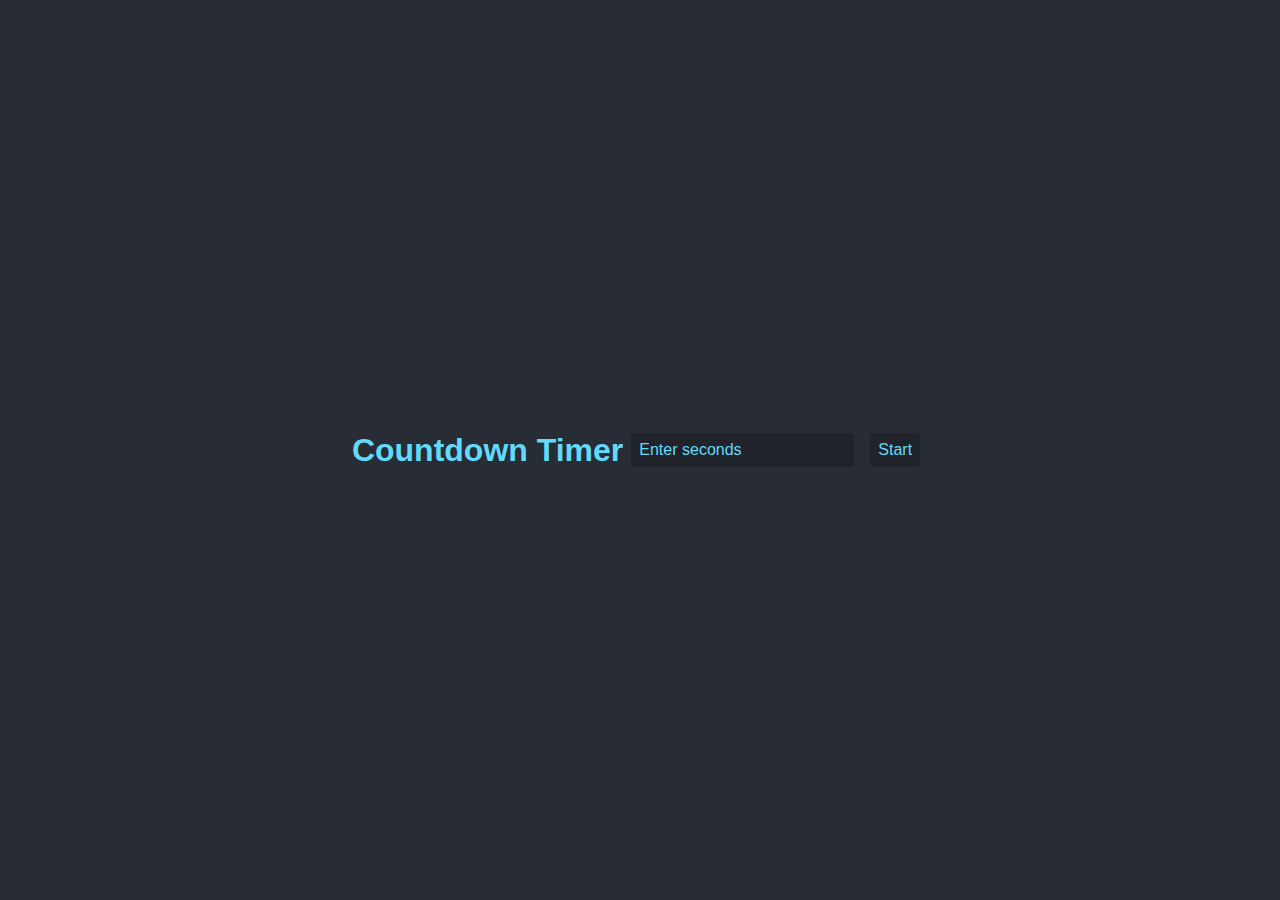
<file: project1/countdown_timer/index.html>
<!DOCTYPE html>
<html lang="en">
<head>
    <meta charset="UTF-8">
    <meta name="viewport" content="width=device-width, initial-scale=1.0">
    <title>Countdown Timer</title>
    <style>
        body {
            display: flex;
            justify-content: center;
            align-items: center;
            height: 100vh;
            background-color: #282c34;
            color: #61dafb;
            font-family: Arial, sans-serif;
            margin: 0;
        }

        .countdown {
            display: flex;
            flex-direction: column;
            align-items: center;
            text-align: center;
        }

        .countdown h1 {
            font-size: 3rem;
            margin-bottom: 2rem;
        }

        .timer {
            display: flex;
            gap: 1rem;
        }

        .timer div {
            display: flex;
            flex-direction: column;
            align-items: center;
            background: #20232a;
            padding: 1rem;
            border-radius: 0.5rem;
        }

        .timer div span {
            font-size: 2rem;
        }

        .timer div small {
            margin-top: 0.5rem;
            font-size: 0.875rem;
            color: #61dafb;
        }

        input[type="number"], button {
            font-size: 1rem;
            padding: 0.5rem;
            margin: 0.5rem;
            border: none;
            border-radius: 0.25rem;
            background: #20232a;
            color: #61dafb;
        }

        input[type="number"]::placeholder {
            color: #61dafb;
        }

        button {
            cursor: pointer;
            transition: background 0.3s;
        }

        button:hover {
            background: #61dafb;
            color: #20232a;
        }

        #timerdisplay, #message {
            margin-top: 1rem;
            font-size: 1.5rem;
        }
    </style>
</head>
<body>
    <h1>Countdown Timer</h1>
    <input type="number" id="secondinput" placeholder="Enter seconds">
    <button onclick="startcountdown()">Start</button>
    <p id="timerdisplay"></p>
    <p id="message"></p>
    <script>
        function startcountdown() {
            const secondinput = document.getElementById("secondinput");
            let time = parseInt(secondinput.value);
            const timer = document.getElementById("timerdisplay");
            const message = document.getElementById("message");

            if (isNaN(time) || time <= 0) {
                alert("Please enter a valid time");
                return;
            }

            const countdown = setInterval(() => {
                if (time <= 0) {
                    clearInterval(countdown);
                    timer.textContent = "Time's up!";
                    message.textContent = "Congratulations! You've completed your countdown";
                    return;
                } else {
                    timer.textContent = `${time} seconds remaining`;
                    time--;
                }
            }, 1000);
        }
    </script>
</body>
</html>
</file>
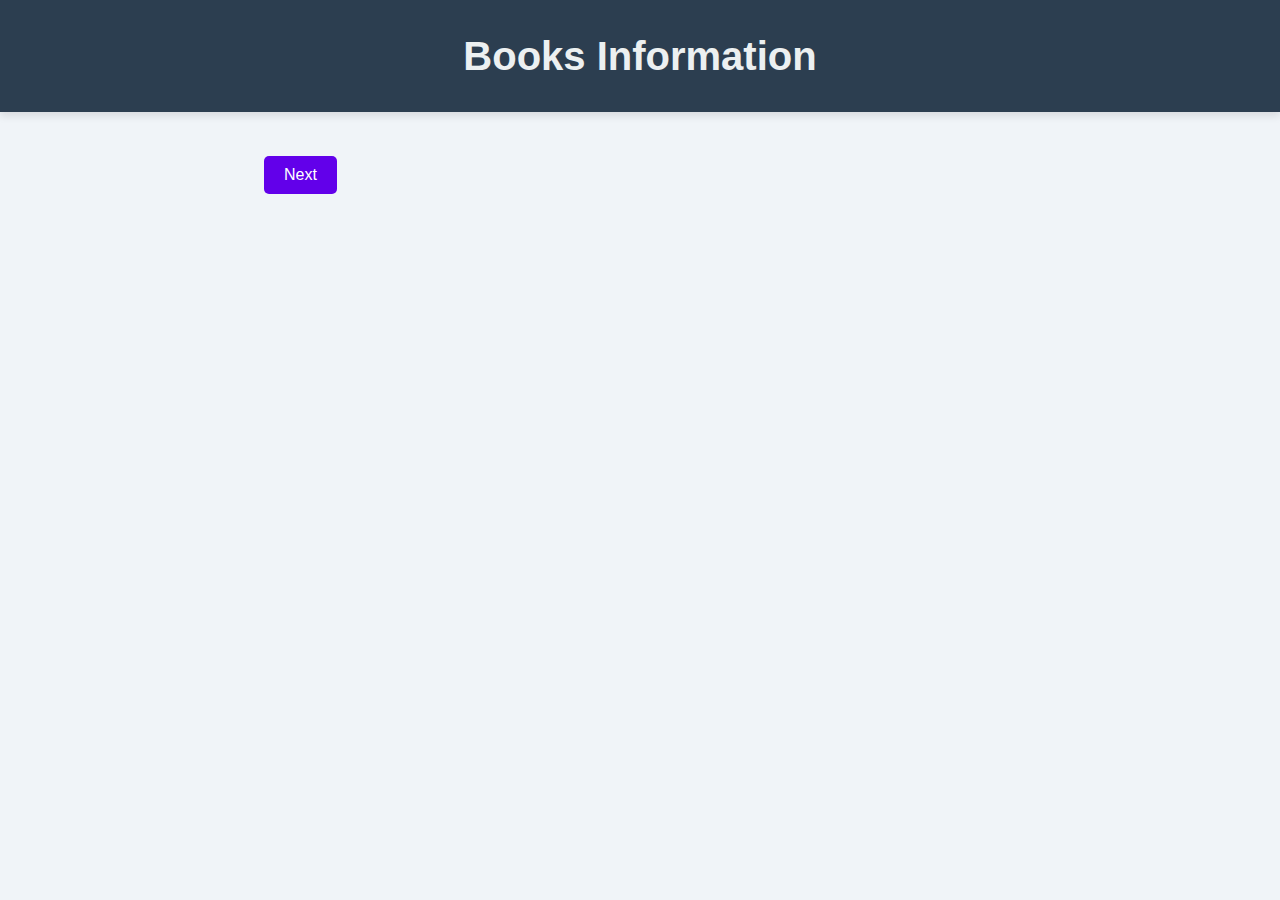
<file: project1/library_books/index.html>
<!DOCTYPE html>
<html lang="en">
<head>
    <meta charset="UTF-8">
    <meta name="viewport" content="width=device-width, initial-scale=1.0">
    <title>Books</title>
    <link rel="stylesheet" href="style.css">
</head>
<body>
    <header>
        <h1>Books Information</h1>
    </header>
    <main>
        <div class="book-container"></div>
        <button onclick="fetchBooks()" class="btn">Next</button>
    </main>
    <script src="app.js"></script>
</body>
</html>
</file>
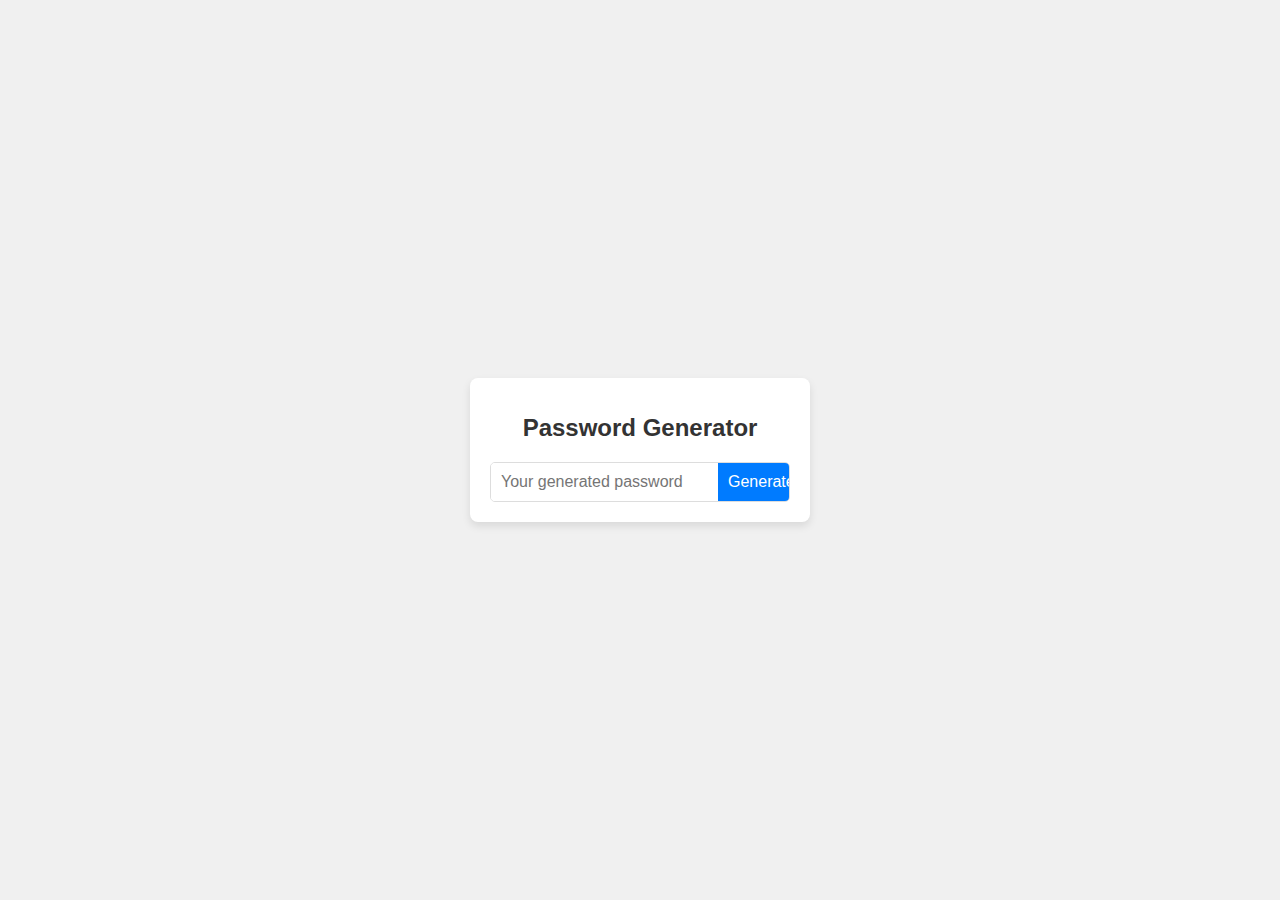
<file: project1/Random_password/index.html>
<!DOCTYPE html>
<html lang="en">
<head>
    <meta charset="UTF-8">
    <meta name="viewport" content="width=device-width, initial-scale=1.0">
    <title>Password Generator</title>
    <link rel="stylesheet" href="style.css">
</head>
<body>
    <div class="container">
        <h1>Password Generator</h1>
        <div class="generator">
            <input type="text" id="password" placeholder="Your generated password" readonly>
            <button    onclick="createpassword()" id="generate-btn">Generate</button>
        </div>
    </div>
    <script src="app.js"></script>
</body>
</html>
</file>
<file: project1/Random_password/style.css>
/* style.css */

body {
    font-family: Arial, sans-serif;
    background-color: #f0f0f0;
    display: flex;
    justify-content: center;
    align-items: center;
    height: 100vh;
    margin: 0;
}

.container {
    background-color: #ffffff;
    box-shadow: 0 4px 8px rgba(0, 0, 0, 0.1);
    border-radius: 8px;
    padding: 20px;
    text-align: center;
    width: 300px;
}

h1 {
    margin-bottom: 20px;
    font-size: 1.5em;
    color: #333;
}

.generator {
    display: flex;
    justify-content: space-between;
    align-items: center;
    border: 1px solid #ddd;
    border-radius: 5px;
    overflow: hidden;
}

#password {
    border: none;
    padding: 10px;
    flex-grow: 1;
    outline: none;
    font-size: 1em;
}

#generate-btn {
    background-color: #007BFF;
    border: none;
    padding: 10px;
    cursor: pointer;
    color: #ffffff;
    font-size: 1em;
}

#generate-btn:hover {
    background-color: #0056b3;
}
</file>
<file: project1/library_books/style.css>
/* Basic Reset */
* {
    margin: 0;
    padding: 0;
    box-sizing: border-box;
}

body {
    font-family: 'Segoe UI', Tahoma, Geneva, Verdana, sans-serif;
    line-height: 1.6;
    background-color: #f0f4f8;
    color: #333;
}
.book-container {
    margin: 20px;
  }
  .book {
    border: 1px solid #ccc;
    padding: 10px;
    margin-bottom: 10px;
    border-radius: 5px;
  }
header {
    background-color: #2c3e50;
    color: #ecf0f1;
    padding: 1.5rem;
    text-align: center;
    box-shadow: 0 4px 8px rgba(0, 0, 0, 0.1);
}

h1 {
    font-size: 2.5rem;
}

main {
    padding: 1.5rem;
    max-width: 800px;
    margin: 0 auto;
}

.book {
    background: #ffffff;
    border-radius: 8px;
    box-shadow: 0 2px 4px rgba(0, 0, 0, 0.1);
    margin-bottom: 1.5rem;
    padding: 1.5rem;
    transition: box-shadow 0.3s ease;
}

.book:hover {
    box-shadow: 0 4px 8px rgba(0, 0, 0, 0.2);
}

.book-title {
    font-size: 1.8rem;
    margin-bottom: 1rem;
    color: #34495e;
}

ul {
    list-style: none;
}

li {
    margin-bottom: 0.5rem;
    font-size: 1rem;
}

strong {
    color: #2c3e50;
}
/* Button Styling */
.btn {
    background-color: #6200ea; /* Purple background color */
    color: white; /* White text color */
    padding: 10px 20px; /* Padding for the button */
    border: none; /* Remove border */
    border-radius: 5px; /* Rounded corners */
    font-size: 16px; /* Font size */
    cursor: pointer; /* Pointer cursor on hover */
    transition: background-color 0.3s ease, transform 0.2s ease; /* Smooth transition for background color and transform */
  }
  
  .btn:hover {
    background-color: #3700b3; /* Darker purple on hover */
    transform: scale(1.05); /* Slightly larger on hover */
  }
  
  .btn:active {
    background-color: #6200ea; /* Original background color on active */
    transform: scale(1); /* Return to original size on active */
  }
</file>
